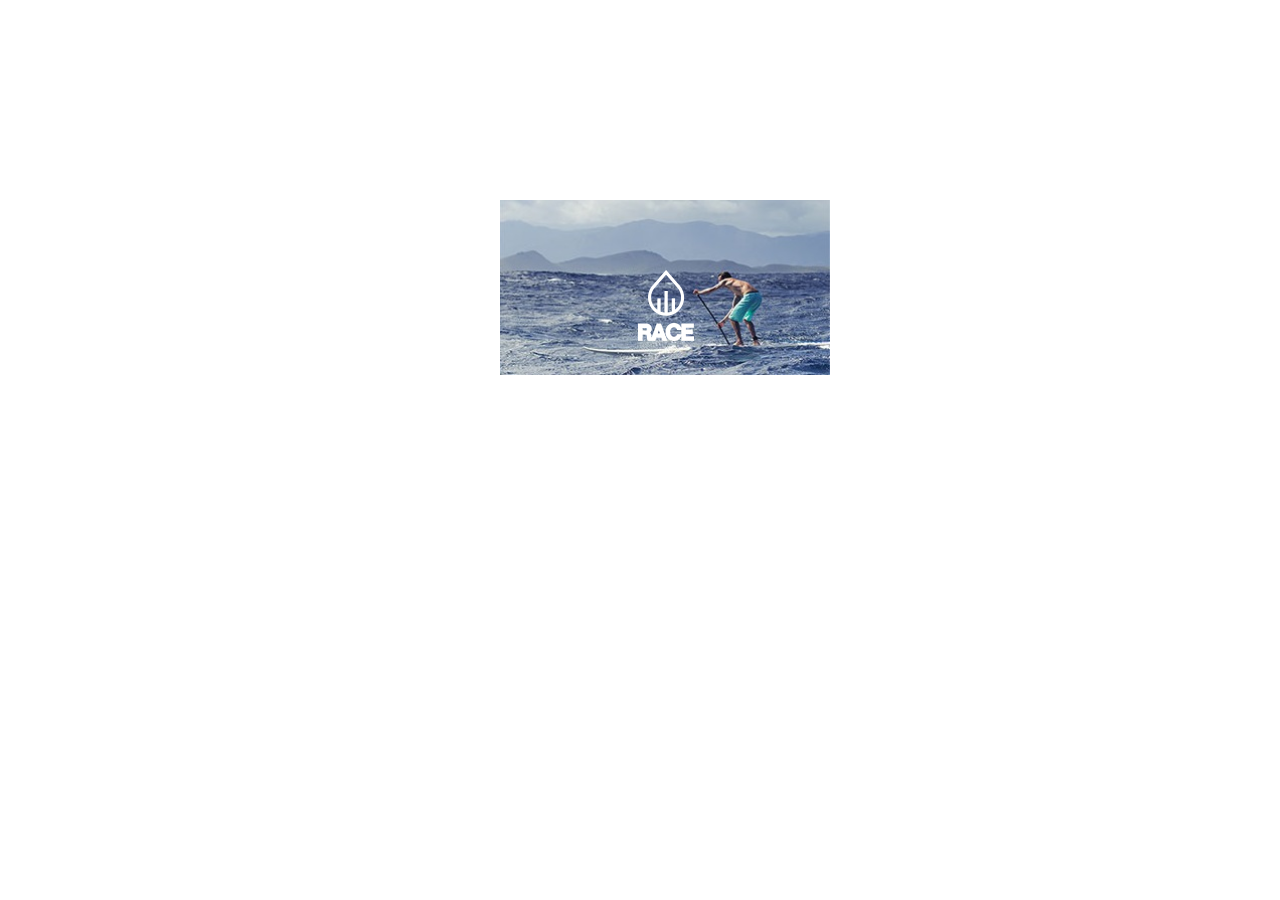
<file: zut/hover.html>
<!DOCTYPE html>
<html>
<head>
	<title>hover</title>
	<link rel="stylesheet" type="text/css" href="hover.css">
</head>
<body>
	<div id="middle">
		<div id="img_left">
			<img src="images/ico-range-white-race.png" class="ico_middle">
				<div id="middle_hover_left">
					<img src="images/ico-range-race.png" class="ico_hover">
						<a href="#">
							<button>DISCOVER</button>
						</a>
					</div>
				</div>
			</div>

</body>
</html>
</file>
<file: zut/hover.css>
#img_left
{
	width: 330px;
	max-height: 175px;
	height: 175px;
	background-image: url(images/img-race.jpg);
	background-size: cover;
	top: 200px;
	left: 500px; /*position de l'ensemble à modifier*/
	position: fixed;

}

#middle_hover_left /*cadre blanc caché à l'état de repos*/
{
	visibility: hidden;
	position: relative;
	left: 25px;
	top: -122.5px;
	width: 280px;
	height: 140px;
	background-color: white;
	opacity: 0;
	transition: opacity 0.3s ease-in-out;
}

.ico_hover /*position et taille icone orange dans le cadre blanc à l'état de repos*/
{
	display: block;
    margin-left: auto;
    margin-right: auto;
    padding-top: 50px;
}

button /*position et taille du bouton discover au repos*/
{
	display: block;
    margin-left: auto;
    margin-right: auto;
    margin-top: -15px;
    width:125px;
    height:30px;
    border: 3px solid #F24725;
}

a button /*texte dans le bouton*/
{
	color: #F24725;
	font-weight: medium;
	font-family: 'Roboto', sans-serif;
	font-size: 1.1em;
	background-color: #FFF;
}

a button:hover /*hover sur le bouton transition du fond blanc vers le orange*/
{
	cursor: pointer;
	background-color: #F24725;
	color: #FFF;
	transition: all 0.3s ease-in-out;
}

a button:not(:hover) /*retour ver l'état de repos du bouton*/
{
	cursor: pointer;
	background-color: #FFF;
	color: #F24725;
	transition: all 0.3s ease-in-out;
}

#img_left:hover #middle_hover_left/* agir sur le 2em element(cadre blanc) a partir du premier(cadre avec l'image de fond)*/
{
	visibility: visible;
	opacity: 1;
	transition: opacity 0.5s ease-in-out;
}
#img_left:not(:hover) #middle_hover_left/* agir sur le 2em element a partir du premier*/
{
	visibility: visible;
	opacity: 0;
	transition: opacity 0.5s ease-in-out;
}

#img_middle
{
	width: 330px;
	max-height: 175px;
	height: 175px;
	background-image: url(http://lokahiboards.com/fr/wp-content/uploads/sites/10/2015/08/img-wave1.jpg);
	background-size: cover;
}

.ico_middle /*position icone blanc*/
{
	display: block;
    margin-left: auto;
    margin-right: auto;
    margin-top: 70px; 
}

body a /*ça c'est juste pour enlever le trait sous le liens dans le bouton*/
{
	text-decoration: none;
}
</file>
